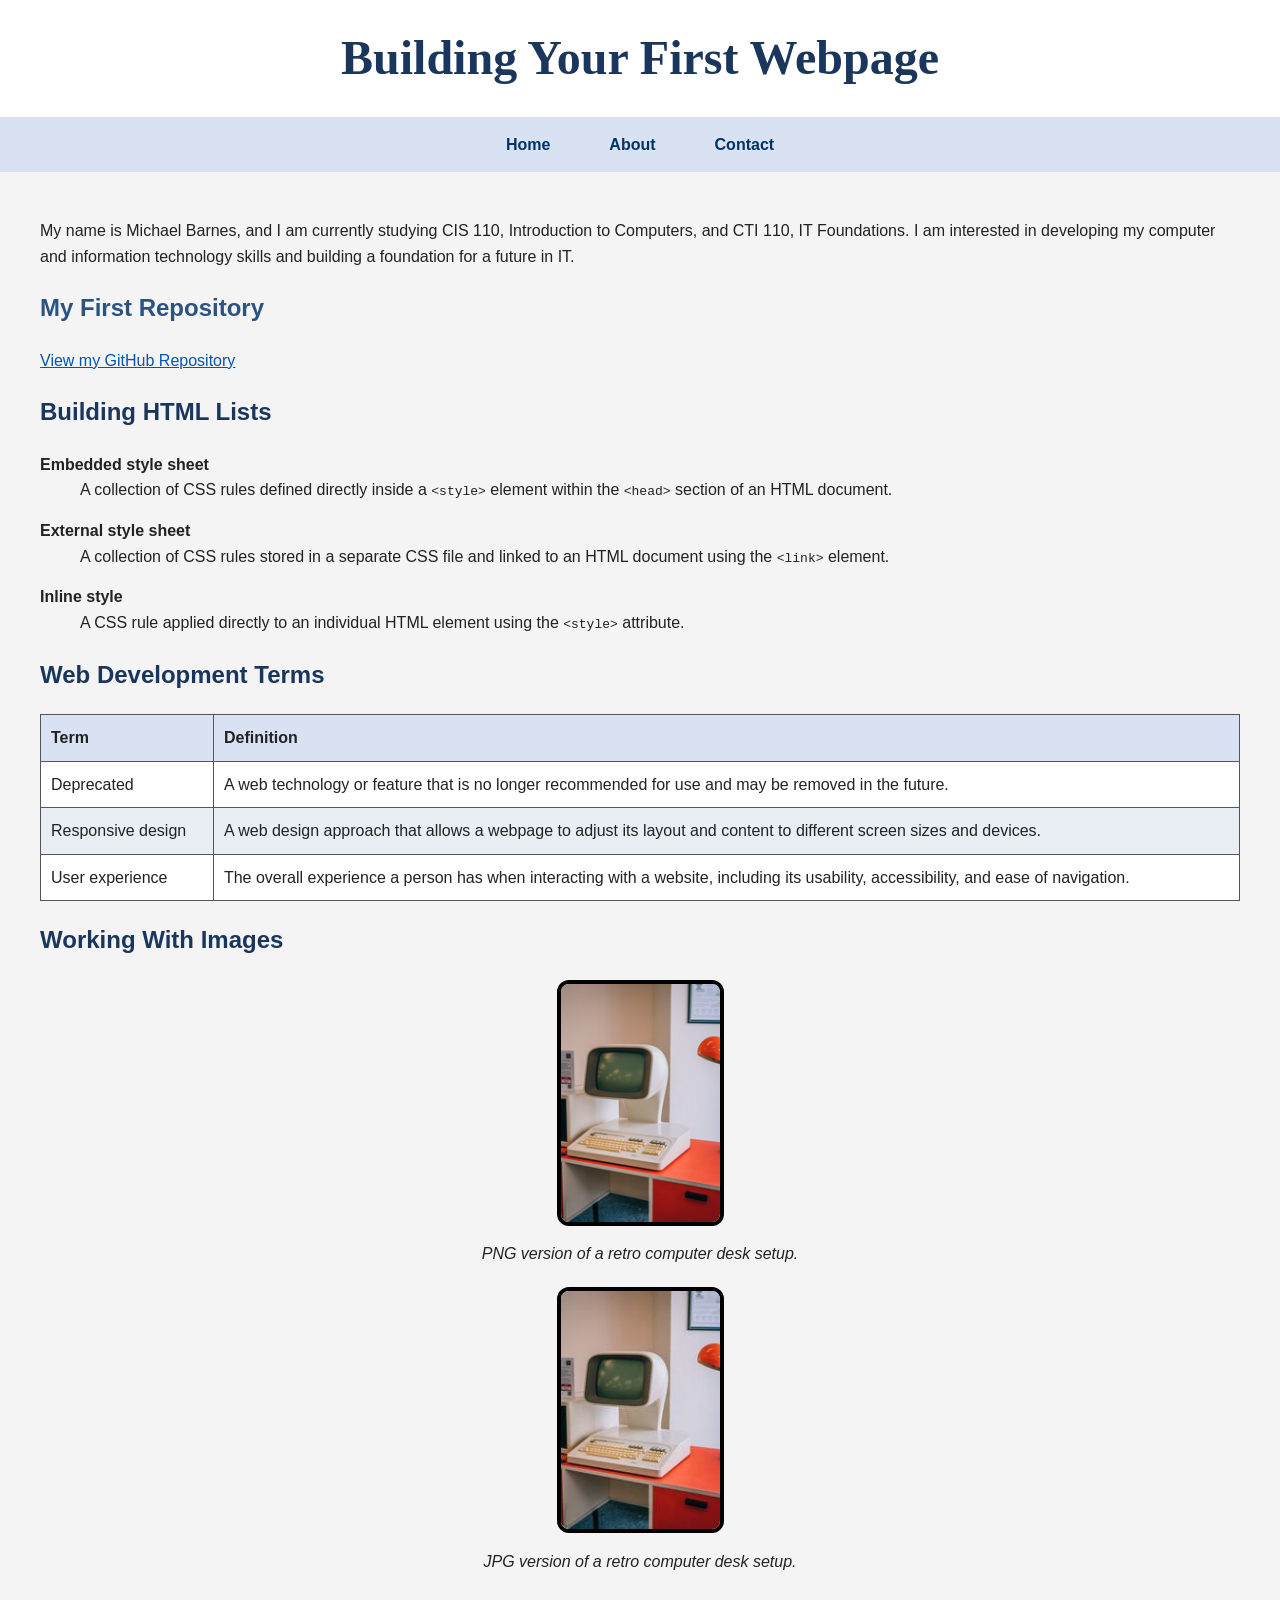
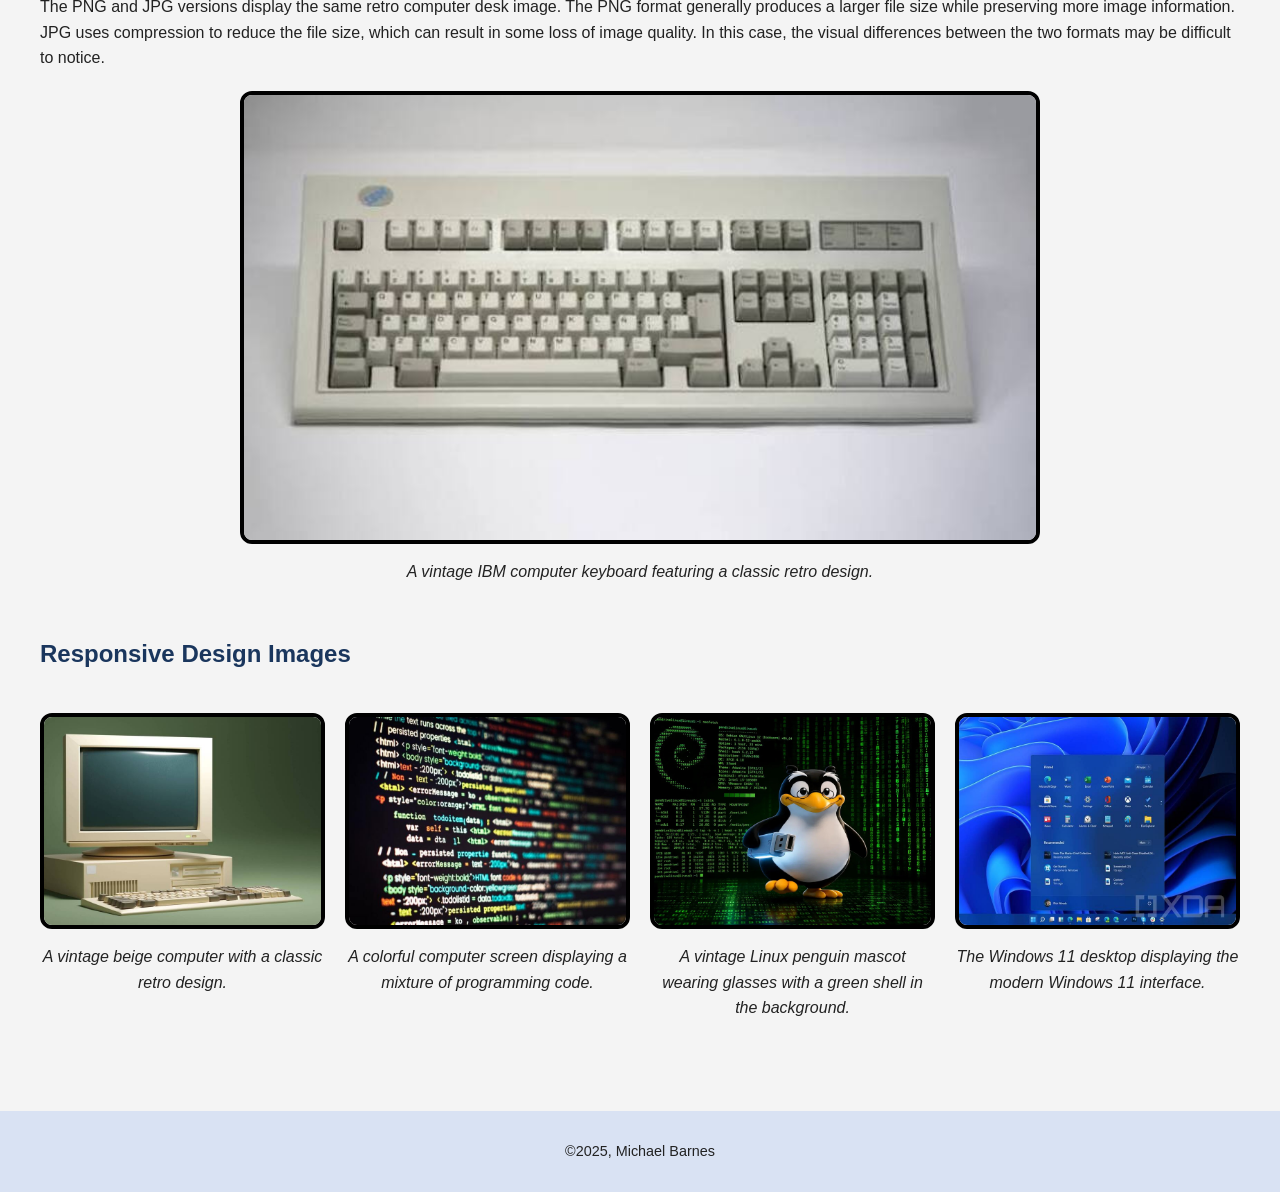
<file: index.html>
<!-- Name: Michael Barnes | Date: 08/28/2026 -->

<!DOCTYPE html>

<html lang="en">
<head>
    <meta charset="UTF-8">
    <meta name="viewport" content="width=device-width, initial-scale=1.0">
    <title>Building Your First Webpage</title>


<link rel="stylesheet" href="styles/main.css">
<link rel="stylesheet" href="styles/print.css" media="print">

<style>
    a {
        color: #0056b3;
    }

    a:visited {
        color: #4b0082;
    }

    a:hover,
    a:focus {
        color: #d9534f;
    }
</style>


</head>

<body>
    <!-- Updated on 08/28/2026 -->


<header>
    <h1 style="color: #1a365d;">Building Your First Webpage</h1>
</header>

<nav>
    <ul>
        <li>
            <a href="index.html">Home</a>
        </li>
        <li>
            <a href="about.html">About</a>
        </li>
        <li>
            <a href="contact.html">Contact</a>
        </li>
    </ul>
</nav>

<main>
    <section>
        <p>
            My name is Michael Barnes, and I am currently studying
            CIS 110, Introduction to Computers, and CTI 110, IT Foundations.
            I am interested in developing my computer and information
            technology skills and building a foundation for a future in IT.
        </p>

        <h2 class="sample-class">My First Repository</h2>

        <p>
            <a href="https://github.com/Mdbarnes18/ch02project_mdbarnes255"
               target="_blank"
               rel="noopener noreferrer"
               title="ch02project_mdbarnes255">
                View my GitHub Repository
            </a>
        </p>

        <h2>Building HTML Lists</h2>

        <dl>
            <dt>Embedded style sheet</dt>
            <dd>
                A collection of CSS rules defined directly inside a
                <code>&lt;style&gt;</code> element within the
                <code>&lt;head&gt;</code> section of an HTML document.
            </dd>

            <dt>External style sheet</dt>
            <dd>
                A collection of CSS rules stored in a separate CSS file
                and linked to an HTML document using the
                <code>&lt;link&gt;</code> element.
            </dd>

            <dt>Inline style</dt>
            <dd>
                A CSS rule applied directly to an individual HTML element
                using the <code>&lt;style&gt;</code> attribute.
            </dd>
        </dl>

        <h2>Web Development Terms</h2>

        <table>
            <thead>
                <tr>
                    <th>Term</th>
                    <th>Definition</th>
                </tr>
            </thead>

            <tbody>
                <tr>
                    <td>Deprecated</td>
                    <td>
                        A web technology or feature that is no longer
                        recommended for use and may be removed in the future.
                    </td>
                </tr>

                <tr>
                    <td>Responsive design</td>
                    <td>
                        A web design approach that allows a webpage to
                        adjust its layout and content to different screen
                        sizes and devices.
                    </td>
                </tr>

                <tr>
                    <td>User experience</td>
                    <td>
                        The overall experience a person has when interacting
                        with a website, including its usability,
                        accessibility, and ease of navigation.
                    </td>
                </tr>
            </tbody>
        </table>

        <h2>Working With Images</h2>

        <figure>
            <img src="media/retro.png"
                 alt="A retro computer desk setup with a classic vintage computer in PNG format."
                 width="167"
                 height="250"
                 class="bordered-image">

            <figcaption>
                PNG version of a retro computer desk setup.
            </figcaption>
        </figure>

        <figure>
            <img src="media/retro.jpg"
                 alt="A retro computer desk setup with a classic vintage computer in JPG format."
                 width="167"
                 height="250"
                 class="bordered-image">

            <figcaption>
                JPG version of a retro computer desk setup.
            </figcaption>
        </figure>

        <p>
            The PNG and JPG versions display the same retro computer desk
            image. The PNG format generally produces a larger file size
            while preserving more image information. JPG uses compression
            to reduce the file size, which can result in some loss of image
            quality. In this case, the visual differences between the two
            formats may be difficult to notice.
        </p>

        <figure>
            <img src="media/keyboard.jpg"
                 alt="A vintage IBM computer keyboard with a classic retro design."
                 width="800"
                 height="449"
                 class="bordered-image">

            <figcaption>
                A vintage IBM computer keyboard featuring a classic
                retro design.
            </figcaption>
        </figure>
    </section>

    <section id="image-flex">
        <h2>Responsive Design Images</h2>

        <figure>
            <img src="media/images1.jpg"
                 alt="A vintage beige computer with a classic retro design."
                 width="800"
                 height="600"
                 class="bordered-image">

            <figcaption>
                A vintage beige computer with a classic retro design.
            </figcaption>
        </figure>

        <figure>
            <img src="media/images2.jpg"
                 alt="A colorful computer screen displaying a mixture of programming code."
                 width="800"
                 height="600"
                 class="bordered-image">

            <figcaption>
                A colorful computer screen displaying a mixture of
                programming code.
            </figcaption>
        </figure>

        <figure>
            <img src="media/images3.jpg"
                 alt="The Linux penguin mascot wearing glasses with a green shell in the background."
                 width="800"
                 height="600"
                 class="bordered-image">

            <figcaption>
                A vintage Linux penguin mascot wearing glasses with a
                green shell in the background.
            </figcaption>
        </figure>

        <figure>
            <img src="media/images4.jpg"
                 alt="The Windows 11 desktop displaying its modern interface."
                 width="800"
                 height="600"
                 class="bordered-image">

            <figcaption>
                The Windows 11 desktop displaying the modern Windows 11
                interface.
            </figcaption>
        </figure>
    </section>
</main>

<footer id="footer">
    <p>&copy;2025, Michael Barnes</p>
</footer>


</body>
</html>
</file>
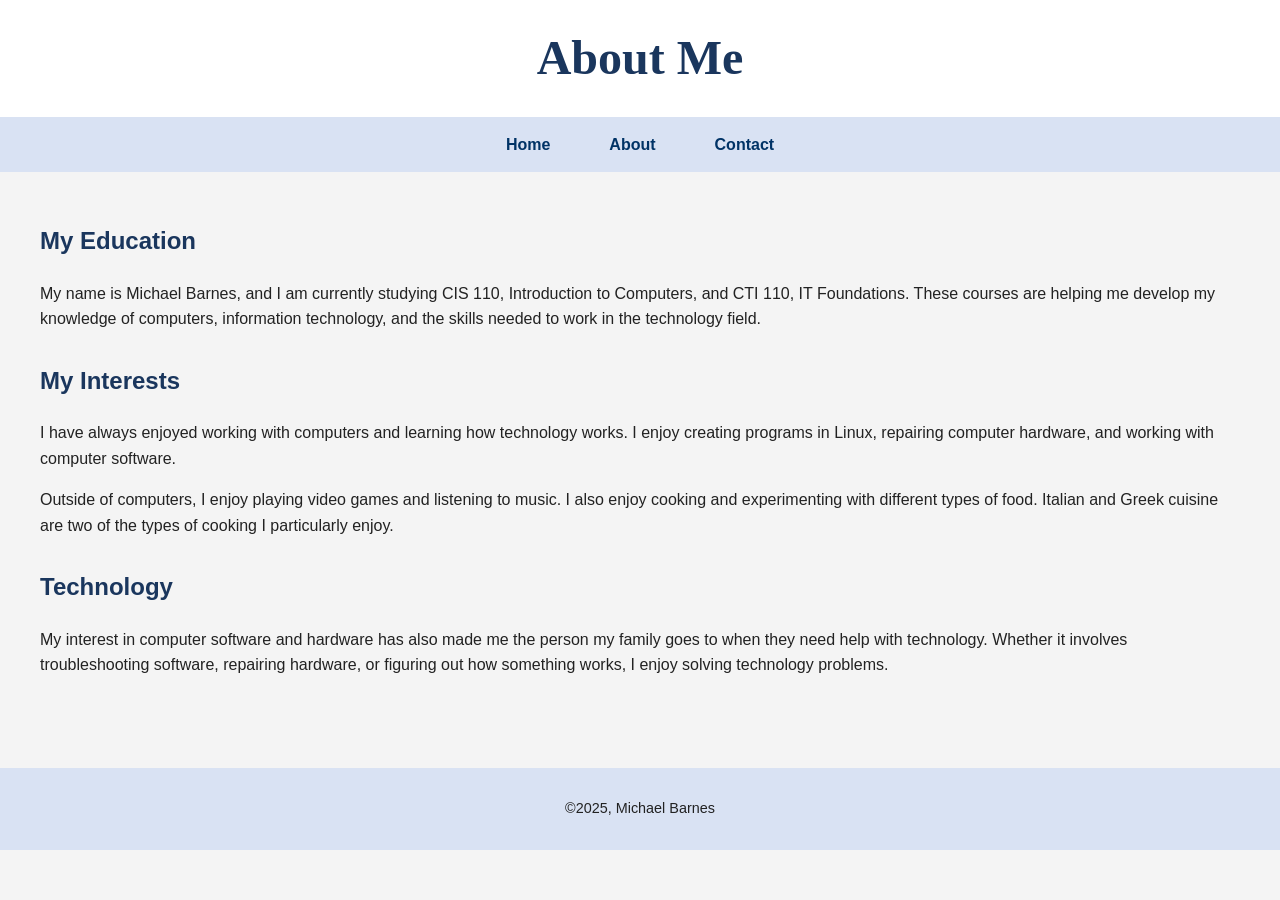
<file: about.html>
<!-- Name: Michael Barnes | Date: 08/28/2026 -->

<!DOCTYPE html>

<html lang="en">
<head>
    <meta charset="UTF-8">
    <meta name="viewport" content="width=device-width, initial-scale=1.0">
    <title>About - Michael Barnes</title>


<link rel="stylesheet" href="styles/main.css">
<link rel="stylesheet" href="styles/print.css" media="print">

<style>
    a {
        color: #0056b3;
    }

    a:visited {
        color: #4b0082;
    }

    a:hover,
    a:focus {
        color: #d9534f;
    }
</style>


</head>

<body>
    <!-- Updated on 08/28/2026 -->


<header>
    <h1 style="color: #1a365d;">About Me</h1>
</header>

<nav>
    <ul>
        <li>
            <a href="index.html">Home</a>
        </li>
        <li>
            <a href="about.html">About</a>
        </li>
        <li>
            <a href="contact.html">Contact</a>
        </li>
    </ul>
</nav>

<main>
    <section>
        <h2>My Education</h2>

        <p>
            My name is Michael Barnes, and I am currently studying
            CIS 110, Introduction to Computers, and CTI 110, IT Foundations.
            These courses are helping me develop my knowledge of computers,
            information technology, and the skills needed to work in the
            technology field.
        </p>
    </section>

    <section>
        <h2>My Interests</h2>

        <p>
            I have always enjoyed working with computers and learning how
            technology works. I enjoy creating programs in Linux, repairing
            computer hardware, and working with computer software.
        </p>

        <p>
            Outside of computers, I enjoy playing video games and listening
            to music. I also enjoy cooking and experimenting with different
            types of food. Italian and Greek cuisine are two of the types
            of cooking I particularly enjoy.
        </p>
    </section>

    <section>
        <h2>Technology</h2>

        <p>
            My interest in computer software and hardware has also made me
            the person my family goes to when they need help with
            technology. Whether it involves troubleshooting software,
            repairing hardware, or figuring out how something works, I
            enjoy solving technology problems.
        </p>
    </section>
</main>

<footer id="footer">
    <p>&copy;2025, Michael Barnes</p>
</footer>


</body>
</html>
</file>
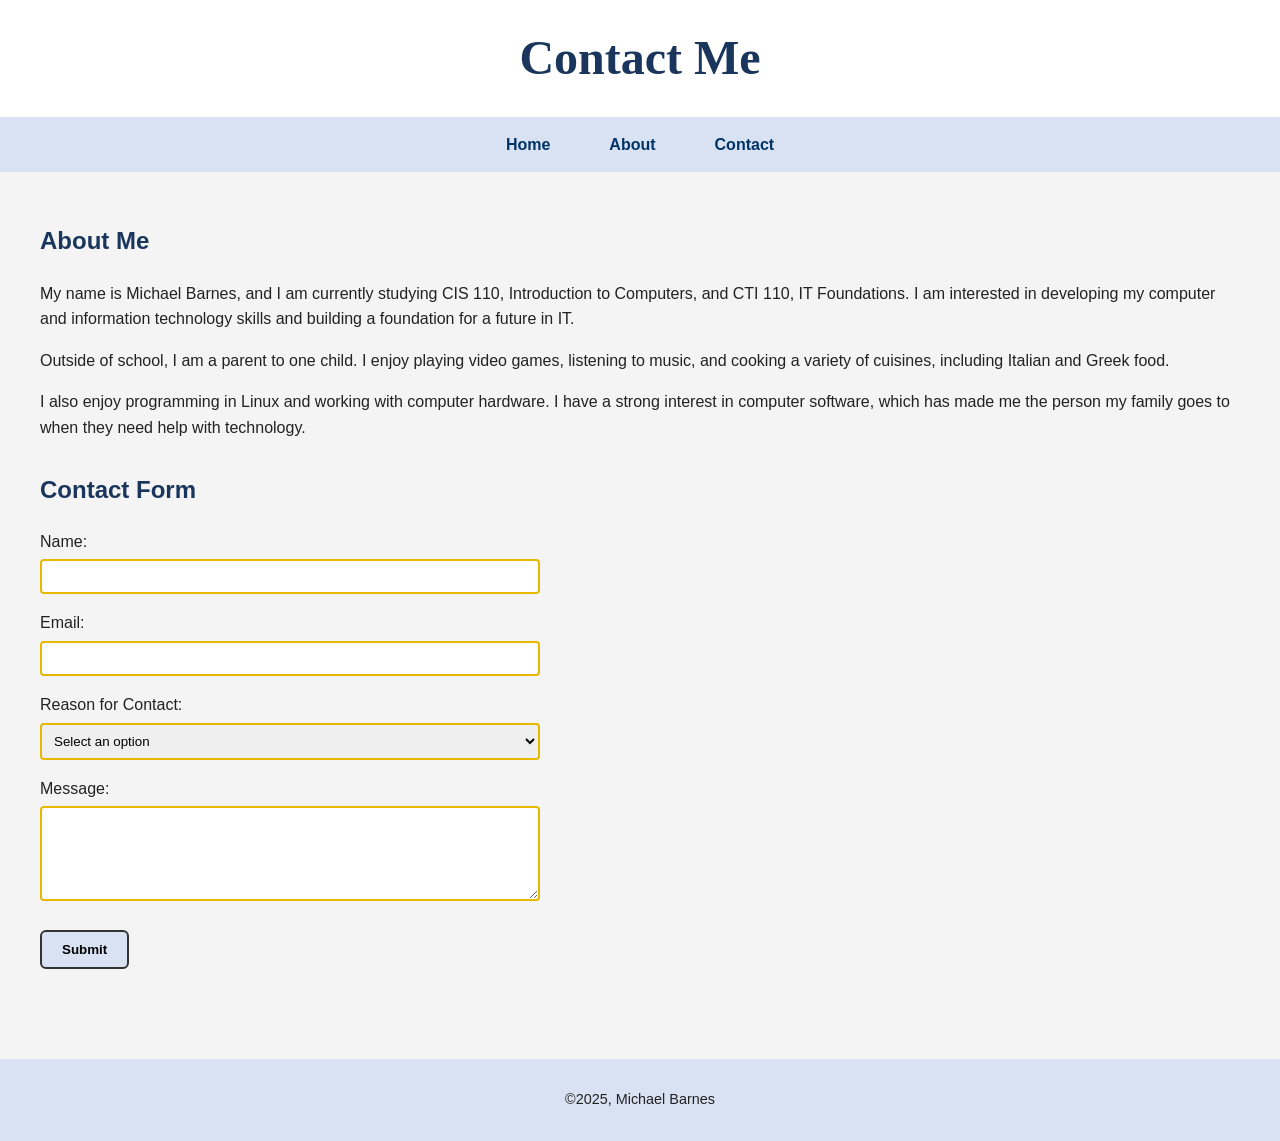
<file: contact.html>
<!-- Name: Michael Barnes | Date: 08/28/2026 -->

<!DOCTYPE html>

<html lang="en">
<head>
    <meta charset="UTF-8">
    <meta name="viewport" content="width=device-width, initial-scale=1.0">
    <title>Contact - Michael Barnes</title>


<link rel="stylesheet" href="styles/main.css">
<link rel="stylesheet" href="styles/print.css" media="print">

<style>
    a {
        color: #0056b3;
    }

    a:visited {
        color: #4b0082;
    }

    a:hover,
    a:focus {
        color: #d9534f;
    }
</style>


</head>

<body>
    <!-- Updated on 08/28/2026 -->


<header>
    <h1 style="color: #1a365d;">Contact Me</h1>
</header>

<nav>
    <ul>
        <li>
            <a href="index.html">Home</a>
        </li>
        <li>
            <a href="about.html">About</a>
        </li>
        <li>
            <a href="contact.html">Contact</a>
        </li>
    </ul>
</nav>

<main>
    <section>
        <h2>About Me</h2>

        <p>
            My name is Michael Barnes, and I am currently studying
            CIS 110, Introduction to Computers, and CTI 110, IT Foundations.
            I am interested in developing my computer and information
            technology skills and building a foundation for a future in IT.
        </p>

        <p>
            Outside of school, I am a parent to one child. I enjoy playing
            video games, listening to music, and cooking a variety of
            cuisines, including Italian and Greek food.
        </p>

        <p>
            I also enjoy programming in Linux and working with computer
            hardware. I have a strong interest in computer software, which
            has made me the person my family goes to when they need help
            with technology.
        </p>
    </section>

    <section>
        <h2>Contact Form</h2>

        <form id="contact-form" action="#" method="post">
            <p>
                <label for="name">Name:</label><br>
                <input type="text"
                       id="name"
                       name="name"
                       class="required"
                       required>
            </p>

            <p>
                <label for="email">Email:</label><br>
                <input type="email"
                       id="email"
                       name="email"
                       class="required"
                       required>
            </p>

            <p>
                <label for="reason">Reason for Contact:</label><br>
                <select id="reason"
                        name="reason"
                        class="required"
                        required>
                    <option value="">Select an option</option>
                    <option value="question">General Question</option>
                    <option value="project">Project Question</option>
                    <option value="technology">Technology</option>
                </select>
            </p>

            <p>
                <label for="message">Message:</label><br>
                <textarea id="message"
                          name="message"
                          class="required"
                          rows="5"
                          cols="40"
                          required></textarea>
            </p>

            <p>
                <input type="button"
                       id="submit-button"
                       value="Submit">
            </p>

            <span id="missing-count"></span>
        </form>
    </section>
</main>

<footer id="footer">
    <p>&copy;2025, Michael Barnes</p>
</footer>

<script src="scripts/form-validation.js"></script>


</body>
</html>
</file>
<file: styles/main.css>
/*
Name: Michael Barnes
Date: 08/28/2026
*/

/* Basic page styling */
body {
font-family: Arial, Helvetica, sans-serif;
margin: 0;
padding: 0;
background-color: #f4f4f4;
color: #222222;
line-height: 1.6;
}

/* Header styling */
header {
padding: 20px;
text-align: center;
background-color: #ffffff;
}

h1 {
font-family: Georgia, "Times New Roman", serif;
font-size: 3em;
margin: 0;
}

/* Navigation styling */
nav {
background-color: #d9e2f3;
padding: 10px;
}

nav ul {
display: flex;
justify-content: center;
align-items: center;
gap: 25px;
margin: 0;
padding: 0;
list-style-type: none;
}

nav li {
padding: 5px;
}

nav li:hover {
background-color: #b8cce4;
border-radius: 5px;
}

nav a {
text-decoration: none;
font-weight: bold;
color: #003366;
padding: 8px 12px;
}

/* Main content */
main {
padding: 20px;
max-width: 1200px;
margin: 0 auto;
}

section {
margin-bottom: 30px;
}

/* Headings */
h2 {
color: #1a365d;
}

/* Repository heading */
.sample-class {
color: #2c5282;
}

/* Definition list */
dt {
font-weight: bold;
margin-top: 15px;
}

dd {
margin-bottom: 10px;
}

/* Table styling */
table {
width: 100%;
border-collapse: collapse;
margin: 20px 0;
background-color: #ffffff;
}

th,
td {
border: 1px solid #555555;
padding: 10px;
text-align: left;
}

th {
background-color: #d9e2f3;
}

/* Apply a background color to every even table row */
tbody tr:nth-child(even) {
background-color: #e9eef5;
}

/* Image styling */
figure {
margin: 20px auto;
text-align: center;
}

figure img {
max-width: 100%;
height: auto;
}

/* Rounded black border for images */
.bordered-image {
border: 4px solid #000000;
border-radius: 12px;
box-sizing: border-box;
}

figcaption {
margin-top: 8px;
font-style: italic;
}

/* Responsive image section */
#image-flex {
display: flex;
flex-wrap: wrap;
gap: 20px;
align-items: flex-start;
}

#image-flex h2 {
width: 100%;
}

#image-flex figure {
flex: 1 1 200px;
margin: 0;
}

#image-flex img {
width: 100%;
height: auto;
}

/* Contact form styling */
form input,
form select,
form textarea {
padding: 8px;
margin-top: 5px;
border: 1px solid #555555;
border-radius: 4px;
font-family: Arial, Helvetica, sans-serif;
box-sizing: border-box;
}

form input[type="text"],
form input[type="email"],
form select,
form textarea {
width: 100%;
max-width: 500px;
}

.required {
border: 2px solid #e6b800;
}

.invalid-email {
border: 2px solid #cc0000;
}

#submit-button {
padding: 10px 20px;
border: 2px solid #333333;
border-radius: 6px;
background-color: #d9e2f3;
font-weight: bold;
cursor: pointer;
}

#submit-button:hover,
#submit-button:focus {
background-color: #b8cce4;
}

#missing-count {
display: block;
margin-top: 10px;
font-weight: bold;
}

/* Footer */
#footer {
font-size: 0.9em;
text-align: center;
padding: 15px;
background-color: #d9e2f3;
margin-top: 30px;
}

/* Tablet layout */
@media screen and (min-width: 600px) {
#image-flex figure {
flex: 1 1 40%;
}


main {
    padding: 30px;
}


}

/* Large-screen layout */
@media screen and (min-width: 900px) {
#image-flex figure {
flex: 1 1 20%;
}


main {
    max-width: 1200px;
}


}

/* Small-screen navigation */
@media screen and (max-width: 599px) {
header {
padding: 15px;
}


h1 {
    font-size: 2em;
}

nav ul {
    flex-direction: column;
    gap: 5px;
}

nav li {
    width: 100%;
    text-align: center;
}

nav a {
    display: block;
}

main {
    padding: 15px;
}

#image-flex {
    flex-direction: column;
}

#image-flex figure {
    width: 100%;
}

table {
    font-size: 0.9em;
}

th,
td {
    padding: 8px;
}

form input[type="text"],
form input[type="email"],
form select,
form textarea {
    max-width: 100%;
}


}
</file>
<file: styles/print.css>
/*
Name: Michael Barnes
Date: 08/28/2026
*/

/* Hide navigation and images when the page is printed */
nav {
display: none;
}

img {
display: none;
}

/* Print sections vertically */
main {
display: block;
}

section {
display: block;
width: 100%;
margin-bottom: 20px;
}

/* Simplify the page for printing */
body {
font-family: "Times New Roman", Times, serif;
background-color: #ffffff;
color: #000000;
}

header {
text-align: left;
background-color: #ffffff;
}

footer {
background-color: #ffffff;
}
</file>
